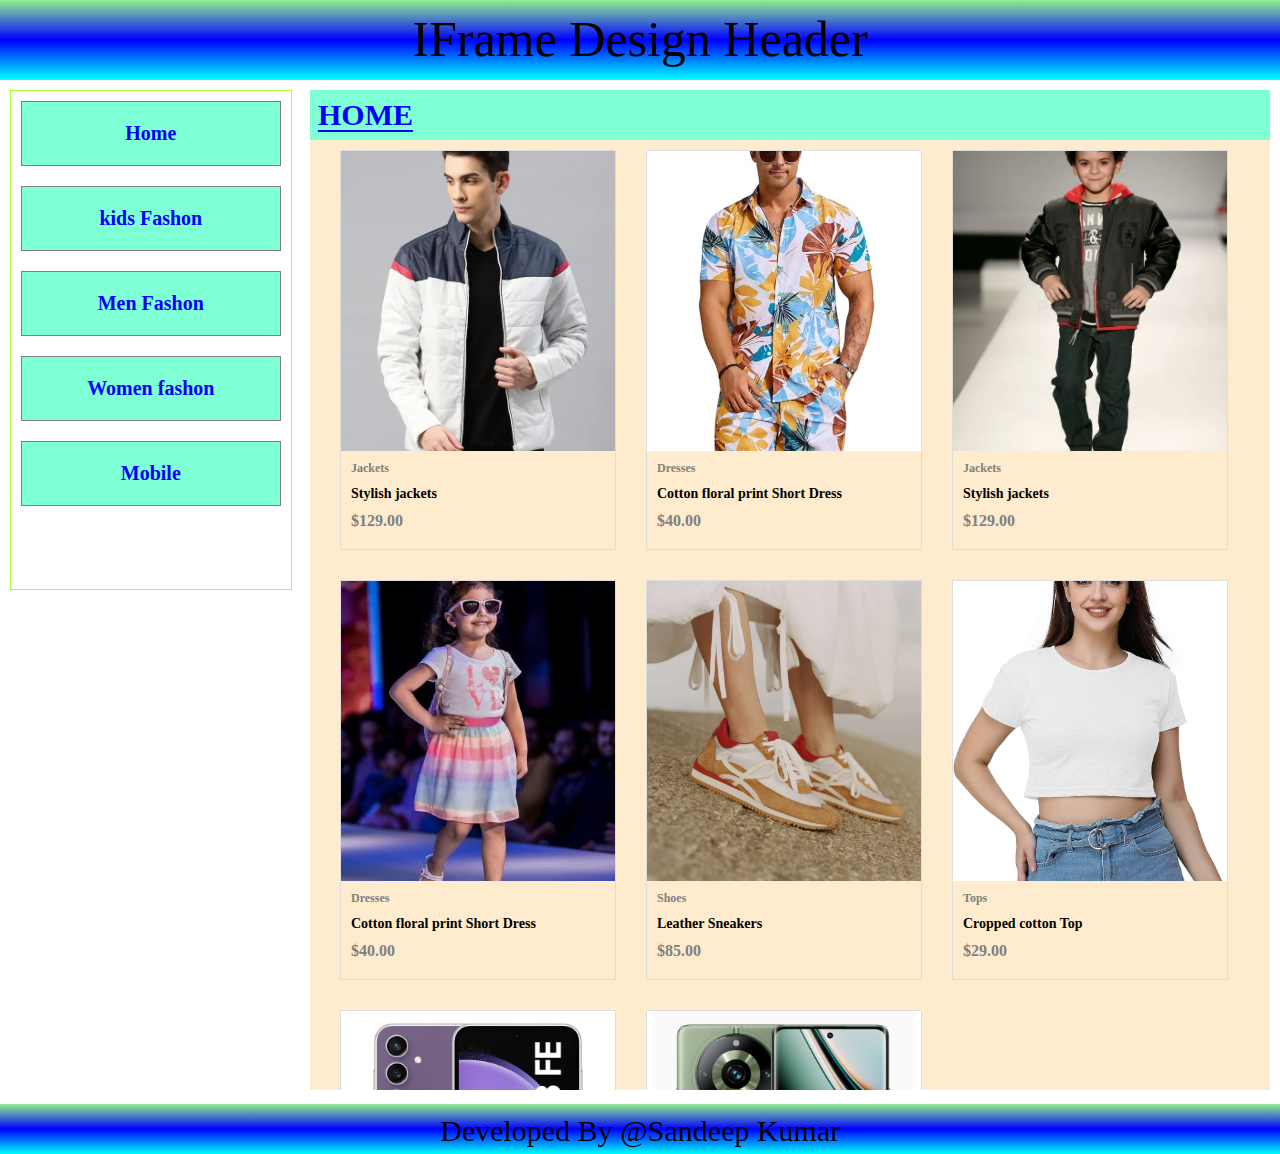
<file: index.html>
<!DOCTYPE html>
<html lang="en">
<head>
    <meta charset="UTF-8">
    <meta name="viewport" content="width=device-width, initial-scale=1.0">
    <title>IFrame Design</title>
    <link rel="stylesheet" href="style.css"/>
</head>
<body>
    <div class="wrapper">
        <header class="header">IFrame Design Header</Header></header>
        <section class="section">
            <nav class="navbar">
                <a target="framebody" href="./public/home.html">Home</a>
                <a href="./public/kids.html" target="framebody">kids Fashon</a>
                <a href="./public/men.html" target="framebody">Men Fashon</a>
                <a href="./public/women.html" target="framebody">Women fashon</a>
                <a href="./public/mobile.html" target="framebody">Mobile</a>
                
            </nav>
            <main class="main">
                <iframe src="./public/home.html" name="framebody" width="100%" height="1000px"  src="" frameborder=""></iframe>
            </main>
        </section>
        <footer class="footer">Developed By @Sandeep Kumar</footer>
    </div>
</body>
</html>
</file>
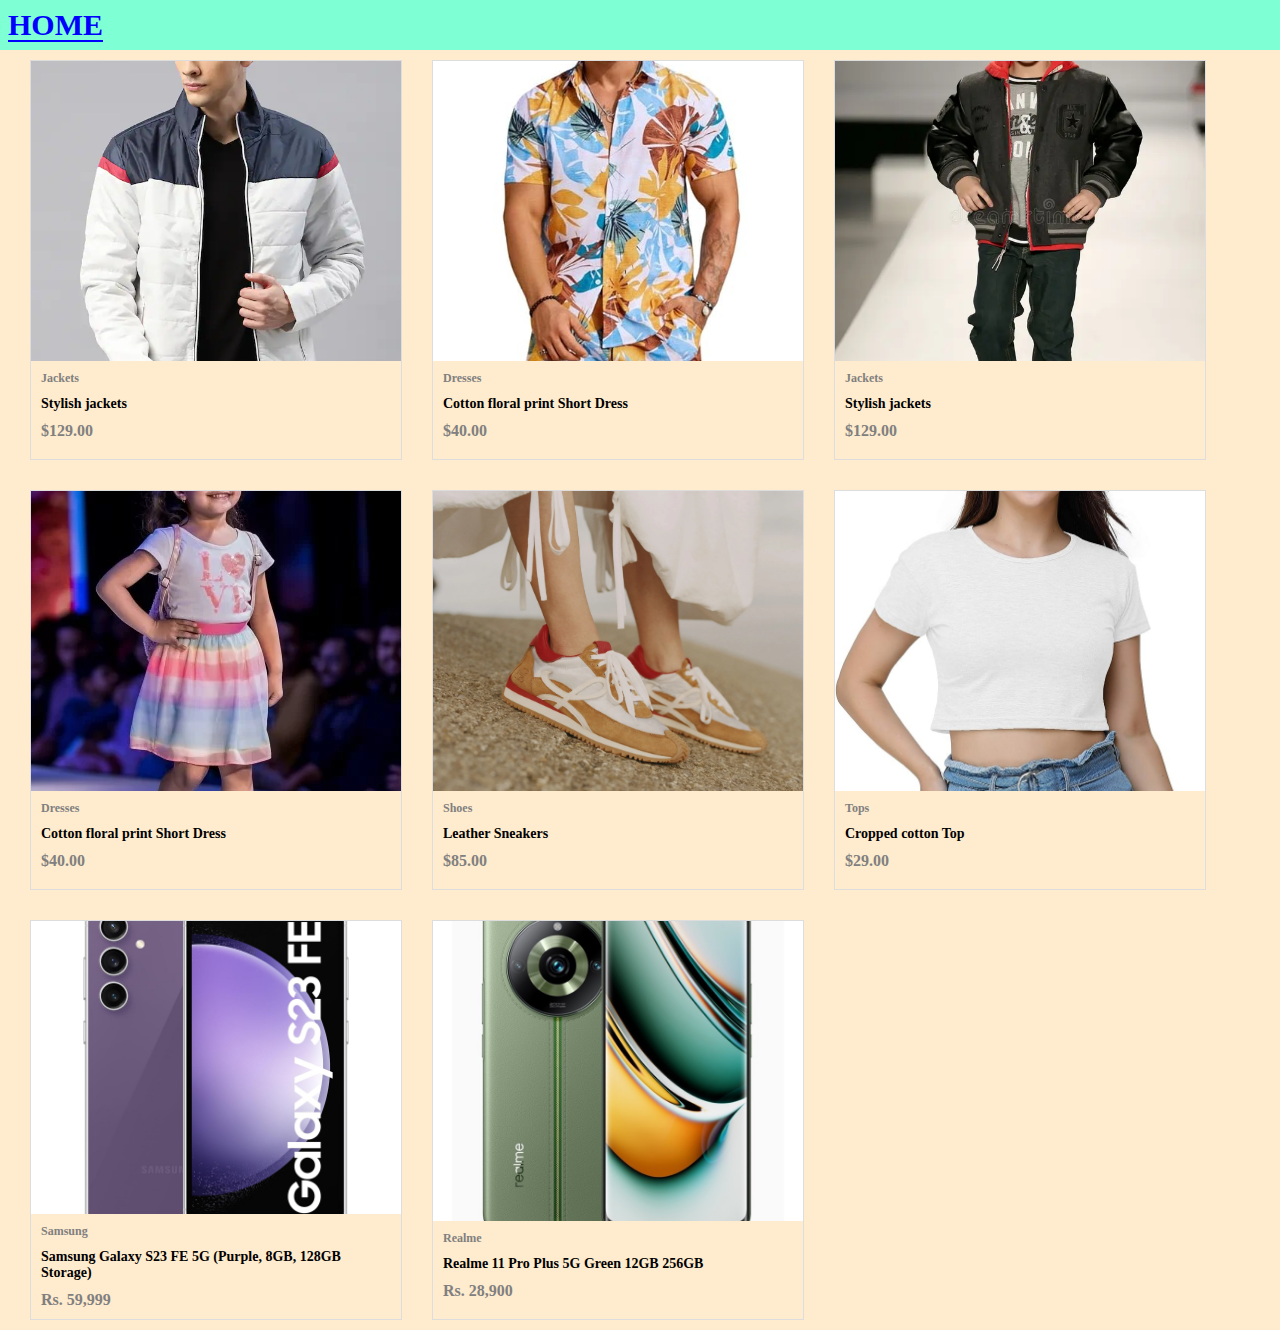
<file: public/home.html>
<!DOCTYPE html>
<html lang="en">
<head>
    <link rel="stylesheet" href="../style.css">
    <link rel="stylesheet" href="https://cdn.jsdelivr.net/npm/bootstrap-icons@1.11.1/font/bootstrap-icons.css">

</head>
<body>
    <header class="header_page">HOME</header>
    <section class="section_page">
        <div class="cards">
            <div class="card1 card">
                <div class="men_card1-head card-head">
                    <span><i class="bi bi-eye"></i></span>
                    <span><i class="bi bi-cart"></i></span>
                    <span><i class="bi bi-heart"></i></span>
                </div>
                <div class="card1-body card-body">
                    <span class="card-name">Jackets</span>
                    <span class="card-desc">Stylish jackets</span>
                    <span class="card-price">$129.00</span>
                </div>
            </div>

            <div class="card2 card">
                <div class="men_card2-head card-head">
                    <span><i class="bi bi-eye"></i></span>
                    <span><i class="bi bi-cart"></i></span>
                    <span><i class="bi bi-heart"></i></span>
                </div>
                <div class="card2-body card-body">
                    <span class="card-name">Dresses</span>
                    <span class="card-desc">Cotton floral print Short Dress</span>
                    <span class="card-price">$40.00</span>
                </div>
            </div>

            <div class="card1 card">
                <div class="kid_card1-head card-head">
                    <span><i class="bi bi-eye"></i></span>
                    <span><i class="bi bi-cart"></i></span>
                    <span><i class="bi bi-heart"></i></span>
                </div>
                <div class="card1-body card-body">
                    <span class="card-name">Jackets</span>
                    <span class="card-desc">Stylish jackets</span>
                    <span class="card-price">$129.00</span>
                </div>
            </div>

            <div class="card2 card">
                <div class="kid_card2-head card-head">
                    <span><i class="bi bi-eye"></i></span>
                    <span><i class="bi bi-cart"></i></span>
                    <span><i class="bi bi-heart"></i></span>
                </div>
                <div class="card2-body card-body">
                    <span class="card-name">Dresses</span>
                    <span class="card-desc">Cotton floral print Short Dress</span>
                    <span class="card-price">$40.00</span>
                </div>
            </div>

            <div class="card3 card">
                <div class="women_card3-head card-head">
                    <span><i class="bi bi-eye"></i></span>
                    <span><i class="bi bi-cart"></i></span>
                    <span><i class="bi bi-heart"></i></span>
                </div>
                <div class="card3-body card-body">
                    <span class="card-name">Shoes</span>
                    <span class="card-desc">Leather Sneakers</span>
                    <span class="card-price">$85.00</span>
                </div>
            </div>

            <div class="card4 card">
                <div class="women_card4-head card-head">
                    <span><i class="bi bi-eye"></i></span>
                    <span><i class="bi bi-cart"></i></span>
                    <span><i class="bi bi-heart"></i></span>
                </div>
                <div class="card4-body card-body">
                    <span class="card-name">Tops</span>
                    <span class="card-desc">Cropped cotton Top</span>
                    <span class="card-price">$29.00</span>
                </div>
            </div>

            <div class="card1 card">
                <div class="mobile_card1-head card-head">
                    <span><i class="bi bi-eye"></i></span>
                    <span><i class="bi bi-cart"></i></span>
                    <span><i class="bi bi-heart"></i></span>
                </div>
                <div class="card1-body card-body">
                    <span class="card-name">Samsung</span>
                    <span class="card-desc">Samsung Galaxy S23 FE 5G (Purple, 8GB, 128GB Storage)</span>
                    <span class="card-price">Rs. 59,999</span>
                </div>
            </div>

            <div class="card2 card">
                <div class="mobile_card2-head card-head">
                    <span><i class="bi bi-eye"></i></span>
                    <span><i class="bi bi-cart"></i></span>
                    <span><i class="bi bi-heart"></i></span>
                </div>
                <div class="card2-body card-body">
                    <span class="card-name">Realme</span>
                    <span class="card-desc">Realme 11 Pro Plus 5G Green 12GB 256GB</span>
                    <span class="card-price">Rs. 28,900</span>
                </div>
            </div>
        </div>

    </section>

</body>
</html>
</file>
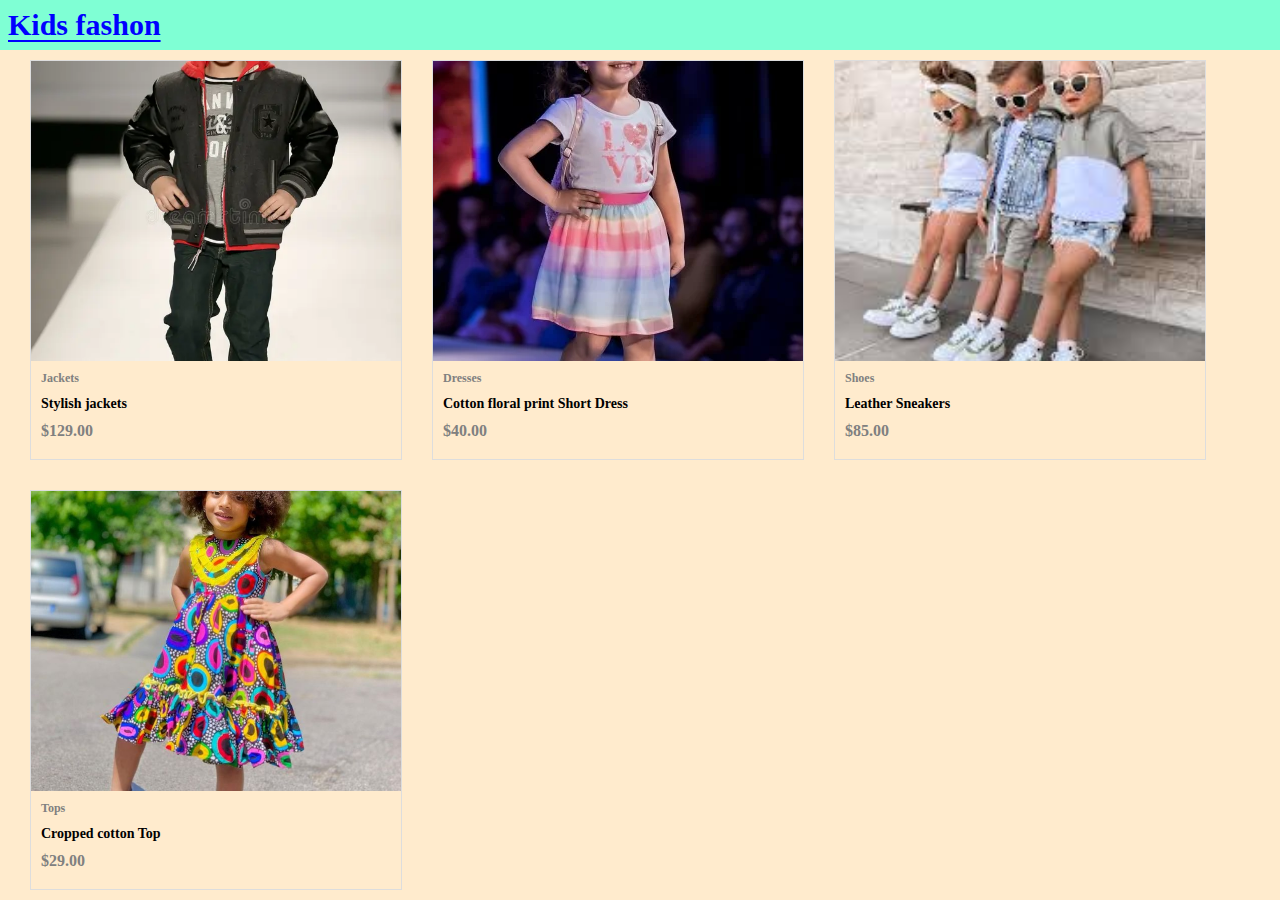
<file: public/kids.html>
<!DOCTYPE html>
<html lang="en">
<head>
    <link rel="stylesheet" href="../style.css">
    <link rel="stylesheet" href="https://cdn.jsdelivr.net/npm/bootstrap-icons@1.11.1/font/bootstrap-icons.css">
</head>
<body>
    <header class="header_page">Kids fashon</header>

    <section class="section_page">

        <div class="cards">
            <div class="card1 card">
                <div class="kid_card1-head card-head">
                    <span><i class="bi bi-eye"></i></span>
                    <span><i class="bi bi-cart"></i></span>
                    <span><i class="bi bi-heart"></i></span>
                </div>
                <div class="card1-body card-body">
                    <span class="card-name">Jackets</span>
                    <span class="card-desc">Stylish jackets</span>
                    <span class="card-price">$129.00</span>
                </div>
            </div>

            <div class="card2 card">
                <div class="kid_card2-head card-head">
                    <span><i class="bi bi-eye"></i></span>
                    <span><i class="bi bi-cart"></i></span>
                    <span><i class="bi bi-heart"></i></span>
                </div>
                <div class="card2-body card-body">
                    <span class="card-name">Dresses</span>
                    <span class="card-desc">Cotton floral print Short Dress</span>
                    <span class="card-price">$40.00</span>
                </div>
            </div>

            <div class="card3 card">
                <div class="kid_card3-head card-head">
                    <span><i class="bi bi-eye"></i></span>
                    <span><i class="bi bi-cart"></i></span>
                    <span><i class="bi bi-heart"></i></span>
                </div>
                <div class="card3-body card-body">
                    <span class="card-name">Shoes</span>
                    <span class="card-desc">Leather Sneakers</span>
                    <span class="card-price">$85.00</span>
                </div>
            </div>

            <div class="card4 card">
                <div class="kid_card4-head card-head">
                    <span><i class="bi bi-eye"></i></span>
                    <span><i class="bi bi-cart"></i></span>
                    <span><i class="bi bi-heart"></i></span>
                </div>
                <div class="card4-body card-body">
                    <span class="card-name">Tops</span>
                    <span class="card-desc">Cropped cotton Top</span>
                    <span class="card-price">$29.00</span>
                </div>
            </div>

           
        </div>

    </section>

</body>
</html>
</file>
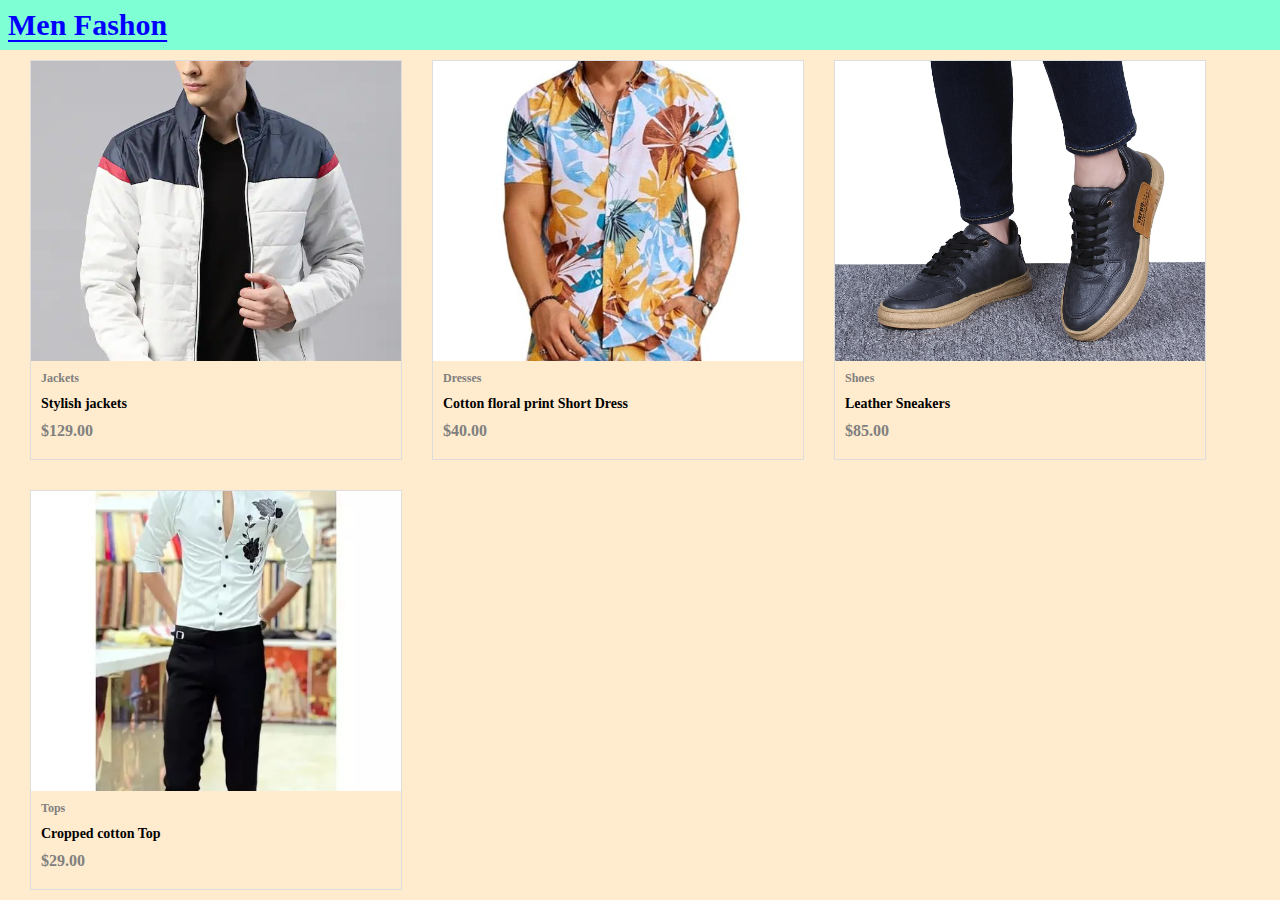
<file: public/men.html>
<!DOCTYPE html>
<html lang="en">
<head>
    <link rel="stylesheet" href="../style.css">
    <link rel="stylesheet" href="https://cdn.jsdelivr.net/npm/bootstrap-icons@1.11.1/font/bootstrap-icons.css">
</head>
<body>
    <header class="header_page">Men Fashon</header>
    <section class="section_page">

        <div class="cards">
            <div class="card1 card">
                <div class="men_card1-head card-head">
                    <span><i class="bi bi-eye"></i></span>
                    <span><i class="bi bi-cart"></i></span>
                    <span><i class="bi bi-heart"></i></span>
                </div>
                <div class="card1-body card-body">
                    <span class="card-name">Jackets</span>
                    <span class="card-desc">Stylish jackets</span>
                    <span class="card-price">$129.00</span>
                </div>
            </div>

            <div class="card2 card">
                <div class="men_card2-head card-head">
                    <span><i class="bi bi-eye"></i></span>
                    <span><i class="bi bi-cart"></i></span>
                    <span><i class="bi bi-heart"></i></span>
                </div>
                <div class="card2-body card-body">
                    <span class="card-name">Dresses</span>
                    <span class="card-desc">Cotton floral print Short Dress</span>
                    <span class="card-price">$40.00</span>
                </div>
            </div>

            <div class="card3 card">
                <div class="men_card3-head card-head">
                    <span><i class="bi bi-eye"></i></span>
                    <span><i class="bi bi-cart"></i></span>
                    <span><i class="bi bi-heart"></i></span>
                </div>
                <div class="card3-body card-body">
                    <span class="card-name">Shoes</span>
                    <span class="card-desc">Leather Sneakers</span>
                    <span class="card-price">$85.00</span>
                </div>
            </div>

            <div class="card4 card">
                <div class="men_card4-head card-head">
                    <span><i class="bi bi-eye"></i></span>
                    <span><i class="bi bi-cart"></i></span>
                    <span><i class="bi bi-heart"></i></span>
                </div>
                <div class="card4-body card-body">
                    <span class="card-name">Tops</span>
                    <span class="card-desc">Cropped cotton Top</span>
                    <span class="card-price">$29.00</span>
                </div>
            </div>

           
        </div>
    </section>

</body>
</html>
</file>
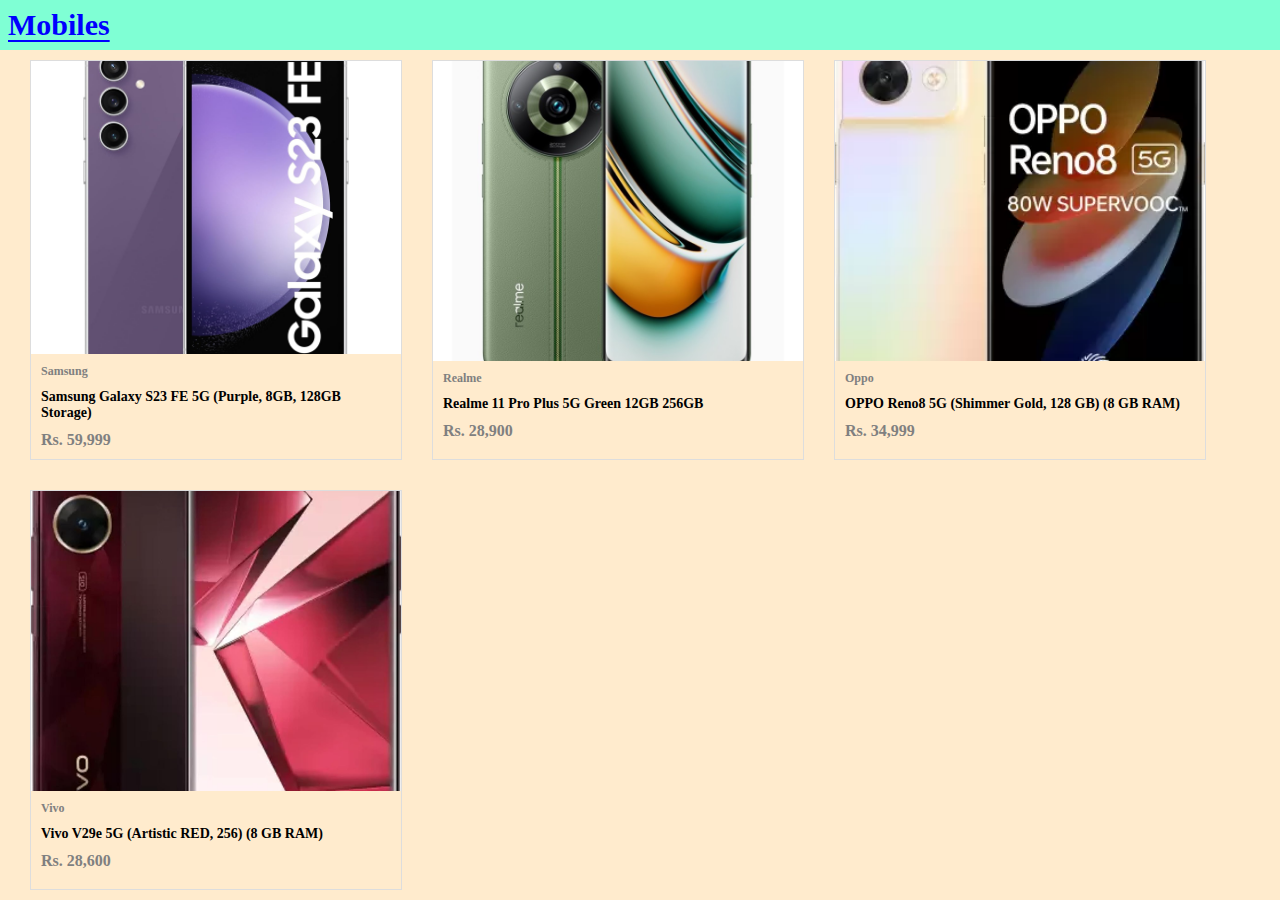
<file: public/mobile.html>
<!DOCTYPE html>
<html lang="en">
<head>
    <link rel="stylesheet" href="../style.css">
    <link rel="stylesheet" href="https://cdn.jsdelivr.net/npm/bootstrap-icons@1.11.1/font/bootstrap-icons.css">
</head>
<body>
    <header class="header_page">Mobiles</header>
    <section class="section_page">

        <div class="cards">
            <div class="card1 card">
                <div class="mobile_card1-head card-head">
                    <span><i class="bi bi-eye"></i></span>
                    <span><i class="bi bi-cart"></i></span>
                    <span><i class="bi bi-heart"></i></span>
                </div>
                <div class="card1-body card-body">
                    <span class="card-name">Samsung</span>
                    <span class="card-desc">Samsung Galaxy S23 FE 5G (Purple, 8GB, 128GB Storage)</span>
                    <span class="card-price">Rs. 59,999</span>
                </div>
            </div>

            <div class="card2 card">
                <div class="mobile_card2-head card-head">
                    <span><i class="bi bi-eye"></i></span>
                    <span><i class="bi bi-cart"></i></span>
                    <span><i class="bi bi-heart"></i></span>
                </div>
                <div class="card2-body card-body">
                    <span class="card-name">Realme</span>
                    <span class="card-desc">Realme 11 Pro Plus 5G Green 12GB 256GB</span>
                    <span class="card-price">Rs. 28,900</span>
                </div>
            </div>

            <div class="card3 card">
                <div class="mobile_card3-head card-head">
                    <span><i class="bi bi-eye"></i></span>
                    <span><i class="bi bi-cart"></i></span>
                    <span><i class="bi bi-heart"></i></span>
                </div>
                <div class="card3-body card-body">
                    <span class="card-name">Oppo</span>
                    <span class="card-desc">OPPO Reno8 5G (Shimmer Gold, 128 GB)  (8 GB RAM)</span>
                    <span class="card-price">Rs. 34,999</span>
                </div>
            </div>

            <div class="card4 card">
                <div class="mobile_card4-head card-head">
                    <span><i class="bi bi-eye"></i></span>
                    <span><i class="bi bi-cart"></i></span>
                    <span><i class="bi bi-heart"></i></span>
                </div>
                <div class="card4-body card-body">
                    <span class="card-name">Vivo</span>
                    <span class="card-desc">Vivo V29e 5G (Artistic RED, 256) (8 GB RAM)</span>
                    <span class="card-price">Rs. 28,600</span>
                </div>
            </div>

           
        </div>
    </section>

</body>
</html>
</file>
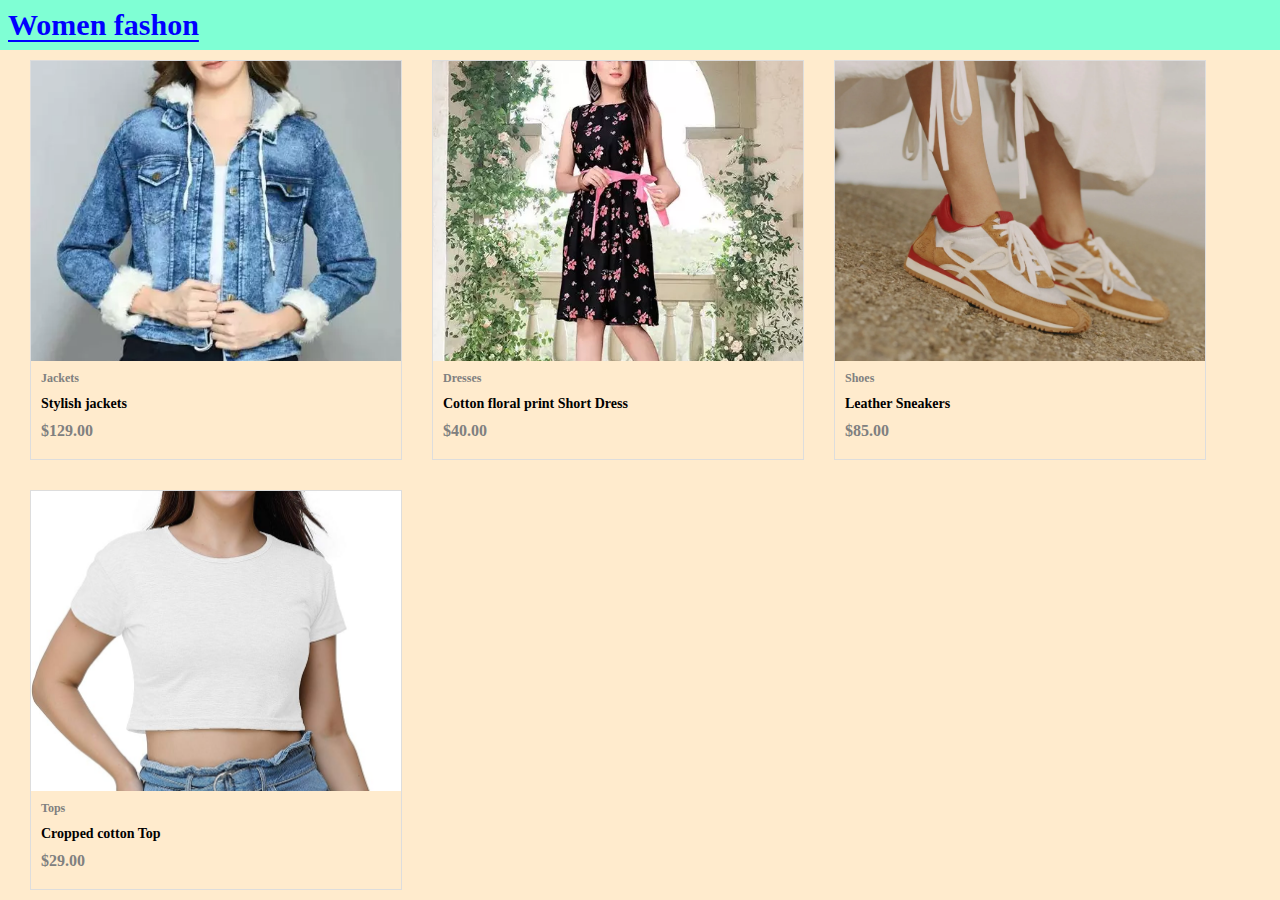
<file: public/women.html>
<!DOCTYPE html>
<html lang="en">
<head>
    <link rel="stylesheet" href="../style.css">
    <link rel="stylesheet" href="https://cdn.jsdelivr.net/npm/bootstrap-icons@1.11.1/font/bootstrap-icons.css">
</head>
<body>
    <header class="header_page">Women fashon</header>
    <section class="section_page">
        <div class="cards">
            <div class="card1 card">
                <div class="women_card1-head card-head">
                    <span><i class="bi bi-eye"></i></span>
                    <span><i class="bi bi-cart"></i></span>
                    <span><i class="bi bi-heart"></i></span>
                </div>
                <div class="card1-body card-body">
                    <span class="card-name">Jackets</span>
                    <span class="card-desc">Stylish jackets</span>
                    <span class="card-price">$129.00</span>
                </div>
            </div>

            <div class="card2 card">
                <div class="women_card2-head card-head">
                    <span><i class="bi bi-eye"></i></span>
                    <span><i class="bi bi-cart"></i></span>
                    <span><i class="bi bi-heart"></i></span>
                </div>
                <div class="card2-body card-body">
                    <span class="card-name">Dresses</span>
                    <span class="card-desc">Cotton floral print Short Dress</span>
                    <span class="card-price">$40.00</span>
                </div>
            </div>

            <div class="card3 card">
                <div class="women_card3-head card-head">
                    <span><i class="bi bi-eye"></i></span>
                    <span><i class="bi bi-cart"></i></span>
                    <span><i class="bi bi-heart"></i></span>
                </div>
                <div class="card3-body card-body">
                    <span class="card-name">Shoes</span>
                    <span class="card-desc">Leather Sneakers</span>
                    <span class="card-price">$85.00</span>
                </div>
            </div>

            <div class="card4 card">
                <div class="women_card4-head card-head">
                    <span><i class="bi bi-eye"></i></span>
                    <span><i class="bi bi-cart"></i></span>
                    <span><i class="bi bi-heart"></i></span>
                </div>
                <div class="card4-body card-body">
                    <span class="card-name">Tops</span>
                    <span class="card-desc">Cropped cotton Top</span>
                    <span class="card-price">$29.00</span>
                </div>
            </div>

           
        </div>
    </section>

</body>
</html>
</file>
<file: style.css>
*{
    margin: 0;
    box-sizing: border-box;
}
.header{
    width: 100%;
    height: 80px;
    background:linear-gradient(lightgreen,blue,cyan);
    font-size: 50px;
    text-align: center;
    padding: 10PX;
}
.section{
    width: 100%;
}
.navbar{
    width: 22%;
    height: 500px;
    float: left;
    display: flex;
    flex-direction: column;
    border: 1px solid greenyellow;
    margin: 10px;
    margin-right: 0;
}
.navbar a{
    border: 1px solid grey;
    padding: 20px;
    text-align: center;
    font-size: 20px;
    font-weight: bold;
    text-decoration: none;
    color: blue;
    margin: 10px;
    background-color: aquamarine;

}
.main{
    /* border: 1px solid red; */
    width: 75%;
    float: right;
    margin: 10px;
    margin-left: 0;
}
.footer{
    clear: both;
    width: 100%;
    height: 50px;
    background:linear-gradient(lightgreen,blue,cyan);
    font-size: 30px;
    text-align: center;
    padding: 10PX;
}

.header_page{
    width: 100%;
    height: 50px;
    background-color: aquamarine;
    font-size: 30px;
    padding: 8px;
    text-decoration: underline;
    color: blue;
    font-weight: bold;
    text-decoration-thickness: 2px;
    text-underline-offset: 5px;
}
.section_page{
    width: 100%;
    background-color: blanchedalmond;
    padding: 10px;
}


.cards{
    display: flex;
    width: 100%;
    flex-wrap: wrap;
    gap: 30px;
    padding-left: 20px;
    /* justify-content: space-around; */
     
}
.card{
    display: flex;
    flex-direction: column;
    width: 30%;
    height: 400px;
    border: 1px solid #ddd;
}
.card-head{
    height: 300px;
    background-color: #ddd;
    padding: 25px;
    display: flex;
    justify-content: center;
    gap: 10px;
    background-repeat: no-repeat;
    background-size: cover;
    background-position: center;
}
.card-head span{
width: 40px;
height: 40px;
background-color: #fff;
border-radius: 30px;
text-align: center;
position: relative;
padding: 10px;
align-self: flex-end;
visibility: collapse;
}
.card-head:hover span{
    visibility: visible;
}
.card-head span:hover {
    background-color: red;
}
.kid_card1-head{
    background-image: url(./public/image/kid1.jpg);  
}
.kid_card1-head:hover{
    background-image: url(./public/image/kid2.jpg);
}
.kid_card2-head{
    background-image: url(./public/image/kid3.jpg);
}
.kid_card2-head:hover{
    background-image: url(./public/image/kid4.jpg);
}
.kid_card3-head{
    background-image: url(./public/image/kid5.jpg);
}
.kid_card3-head:hover{
    background-image: url(./public/image/kid6.jpg);
}
.kid_card4-head{
    background-image: url(./public/image/kid7.jpg);
}
.kid_card4-head:hover{
    background-image: url(./public/image/kid8.jpg);
}

.card-body{
    display: flex;
    flex-direction: column;
    gap: 10px;
    padding: 10px;
    font-size: 14px;
    font-weight: bold;
}
.card-name{
    color: grey;
    font-size: 12px;
}
.card-price{
    color: grey;
    font-size: 16px;
}

.men_card1-head{
    background-image: url(./public/image/men1.jpg);
}
.men_card1-head:hover{
    background-image: url(./public/image/men2.jpg);
}
.men_card2-head{
    background-image: url(./public/image/men3.jpg);
}
.men_card2-head:hover{
    background-image: url(./public/image/men4.jpg);
}
.men_card3-head{
    background-image: url(./public/image/men5.jpg);
}
.men_card3-head:hover{
    background-image: url(./public/image/men6.jpg);
}
.men_card4-head{
    background-image: url(./public/image/men7.jpg);
}
.men_card4-head:hover{
    background-image: url(./public/image/men8.jpg);
}

.women_card1-head{
    background-image: url(./public/image/women1.jpg);
}
.women_card1-head:hover{
    background-image: url(./public/image/women2.jpg);
}
.women_card2-head{
    background-image: url(./public/image/women3.jpg);
}
.women_card2-head:hover{
    background-image: url(./public/image/women4.jpg);
}
.women_card3-head{
    background-image: url(./public/image/women5.jpg);
}
.women_card3-head:hover{
    background-image: url(./public/image/women6.jpg);
}
.women_card4-head{
    background-image: url(./public/image/women7.jpg);
}
.women_card4-head:hover{
    background-image: url(./public/image/women8.jpg);
}



.mobile_card1-head{
    background-image: url(./public/image/samsung1.jpg);
}
.mobile_card1-head:hover{
    background-image: url(./public/image/samsung2.jpg);
}
.mobile_card2-head{
    background-image: url(./public/image/realme1.jpg);
}
.mobile_card2-head:hover{
    background-image: url(./public/image/realme2.jpg);
}
.mobile_card3-head{
    background-image: url(./public/image/oppo1.jpg);
}
.mobile_card3-head:hover{
    background-image: url(./public/image/oppo2.jpg);
}
.mobile_card4-head{
    background-image: url(./public/image/vivo1.jpg);
}
.mobile_card4-head:hover{
    background-image: url(./public/image/vivo2.jpg);
}


@media screen and (max-width:900px){
   
    .cards{
        display: flex;
        width: 100%;
        flex-wrap: wrap;
        gap: 50px;
        padding-left: 10px;
        justify-content: center;
         
    }
    .card{
        display: flex;
        flex-direction: column;
        width: 40%;
        height: 400px;
        border: 1px solid grey;
        justify-self: center;
    }
    .navbar{
        width: 35%;   
    }
    .main{
        width: 60%;
    }
  
}


    @media screen and (max-width:600px){
       
        .navbar a{
            border: 1px solid grey;
            padding: 12px;
            text-align: center;
            font-size: 14px;
            font-weight: bold;
            text-decoration: none;
            color: blue;
            margin: 8px;
            background-color: aquamarine;
        }

    .card{
        display: flex;
        flex-direction: column;
        width: 90%;
        height: 400px;
        border: 1px solid #ddd;
    }  
}
   


@media screen and (max-width:480px){
    .header{
        font-size: 30px;
        padding-top: 20PX;
    }
    .section{
        width: 100%;
        /* height: 500px; */
        display: flex;
        flex-direction: column-reverse;
        align-items: center;

    }
    .navbar{
        width: 90%;
        height: auto;   
    }
    .main{
        width: 90%;
        height: auto;
    }
    .navbar a{
        border: 1px solid grey;
        padding: 12px;
        text-align: center;
        font-size: 20px;
        font-weight: bold;
        text-decoration: none;
        color: blue;
        margin: 8px;
        background-color: aquamarine;
    }

.card{
    display: flex;
    flex-direction: column;
    width: 90%;
    height: 400px;
    border: 1px solid #ddd;
} 
.footer{
    font-size: 20px;
    padding: 10PX;
} 
}
</file>
